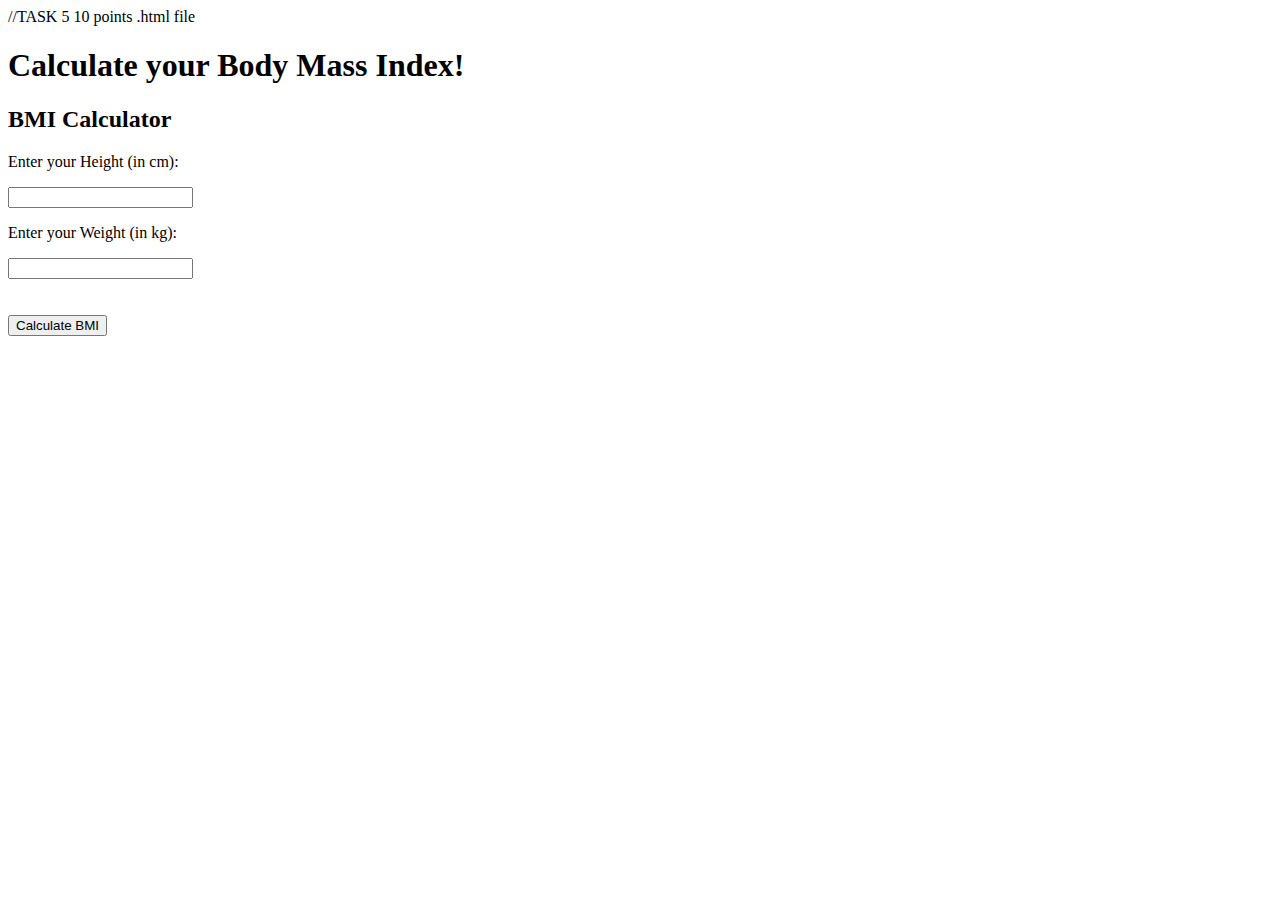
<file: ASSIGNMENT 3/index5.html>
//TASK 5 10 points .html file

<!DOCTYPE html>
<html>

<head>
  <script src="5.js"></script>
  <title>BMI Calculator Online!</title>
</head>

<body>
  <div class="container">
    <h1>Calculate your Body Mass Index!</h1>
    <h2>BMI Calculator</h2>
    <p>Enter your Height (in cm):</p>
    <input type="text" id="height">
    <p>Enter your Weight (in kg):</p>
    <input type="text" id="weight">
    <br />
    <br>
    <br />
    <button id="btn">Calculate BMI</button>
    <br>
    <br>
    <br>
    <br>
    <div id="result"></div>
  </div>
</body>

</html>
</file>
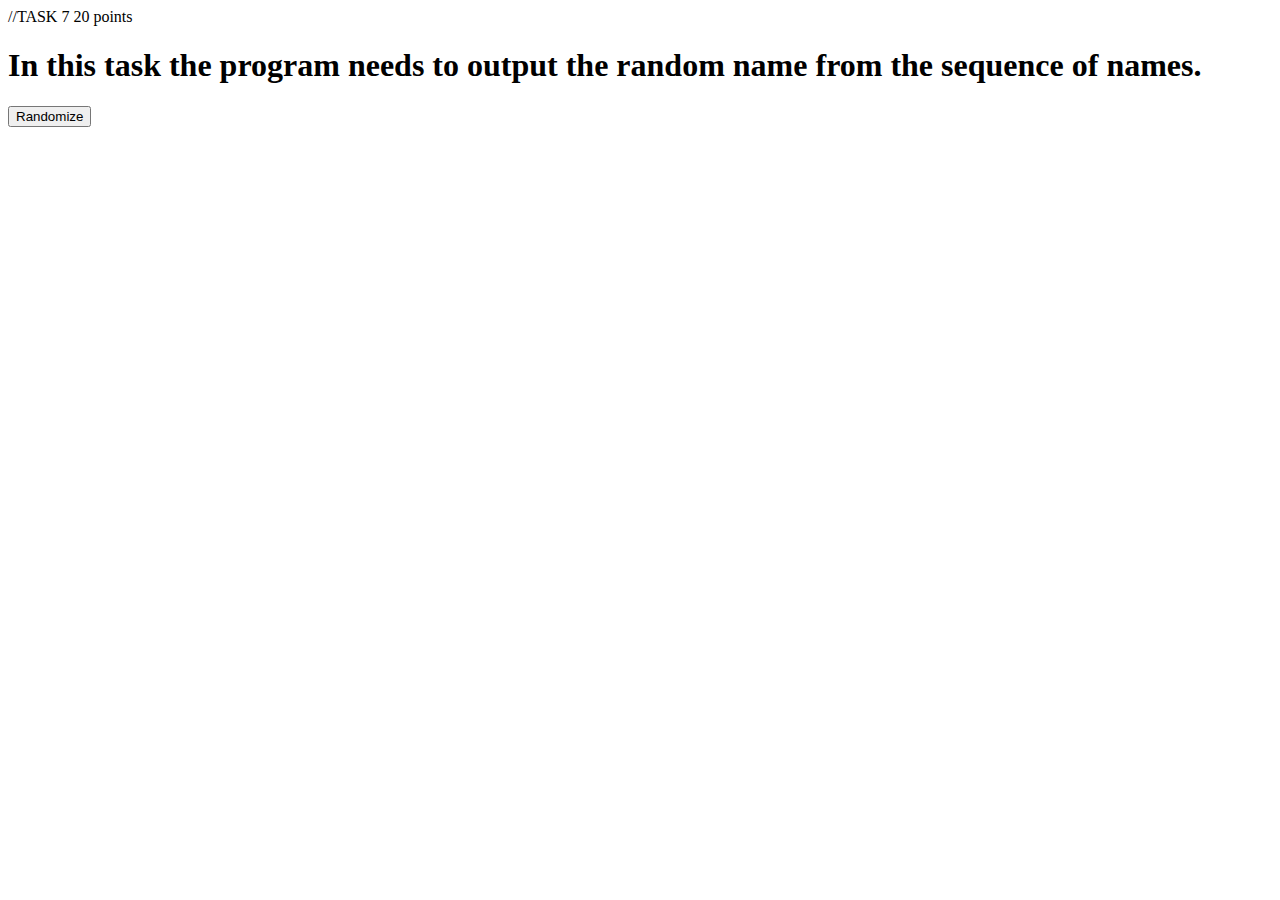
<file: ASSIGNMENT 3/random.html>
//TASK 7 20 points

<!DOCTYPE html>
<html lang="en" dir="ltr">
<head>
  <meta charset="utf-8">
  <title>Random names //TASK 7</title>
  <script src="random.js"></script>
</head>
<body>
  <h1>In this task the program needs to output the random name from the sequence of names.</h1>
  <div class="container">
    <button id="btn">Randomize</button>
    <div id="random"></div>
  <p id="result">
  </p>
</body>

</html>
</file>
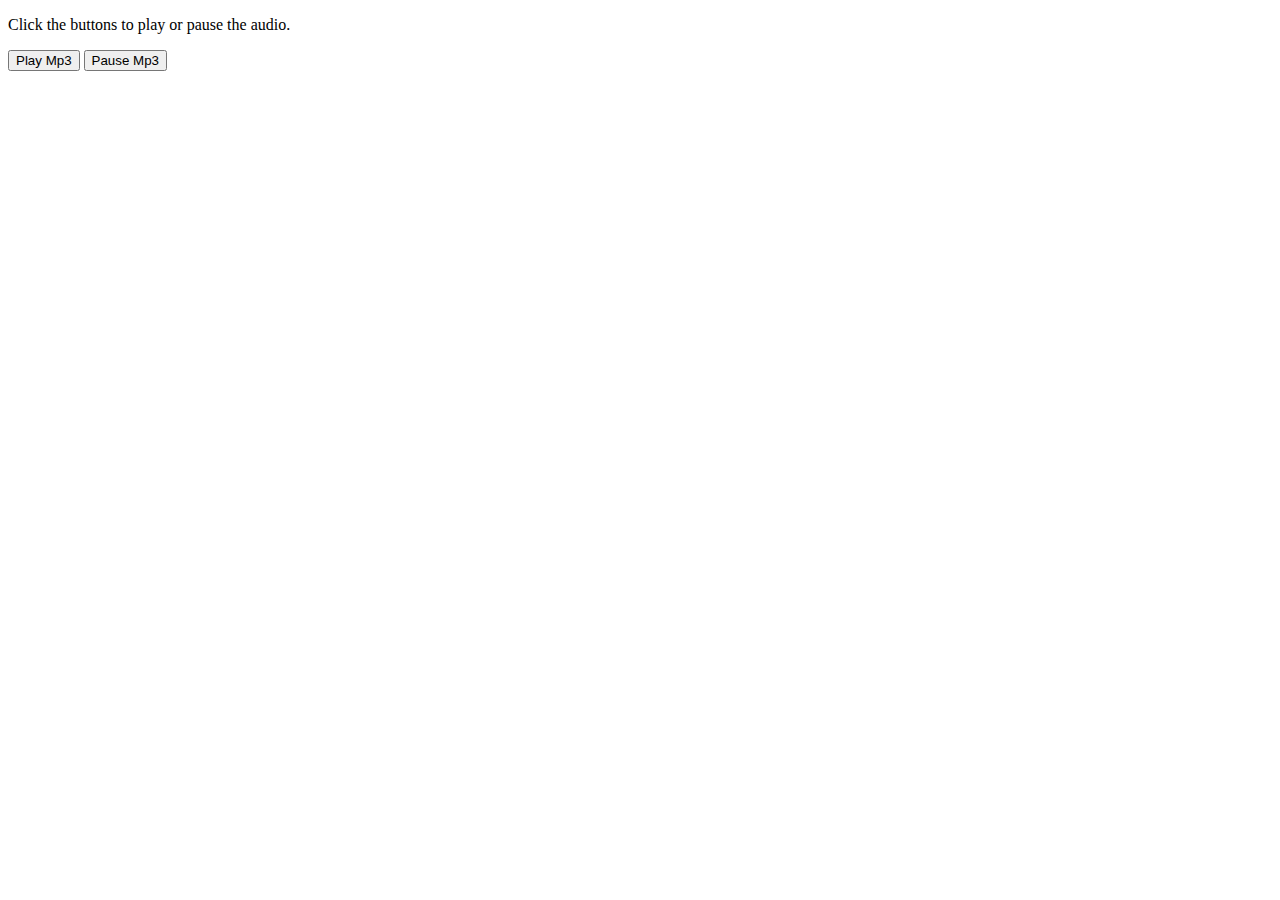
<file: cooking-website/examplesound.html>
<!DOCTYPE html>
<html>
<body>

<audio id="audioContainer">
  <source src="small-bell-ring-01a.mp3" type="audio/mpeg" />
</audio>

<p>Click the buttons to play or pause the audio.</p>

<button onclick="playMp3()" type="button">Play Mp3</button>
<button onclick="pauseMp3()" type="button">Pause Mp3</button>

<script>
const audioContainer = document.getElementById("audioContainer");

function playMp3() {
  audioContainer.play();
}

function pauseMp3() {
  audioContainer.pause();
}
</script>

</body>
</html>
</file>
